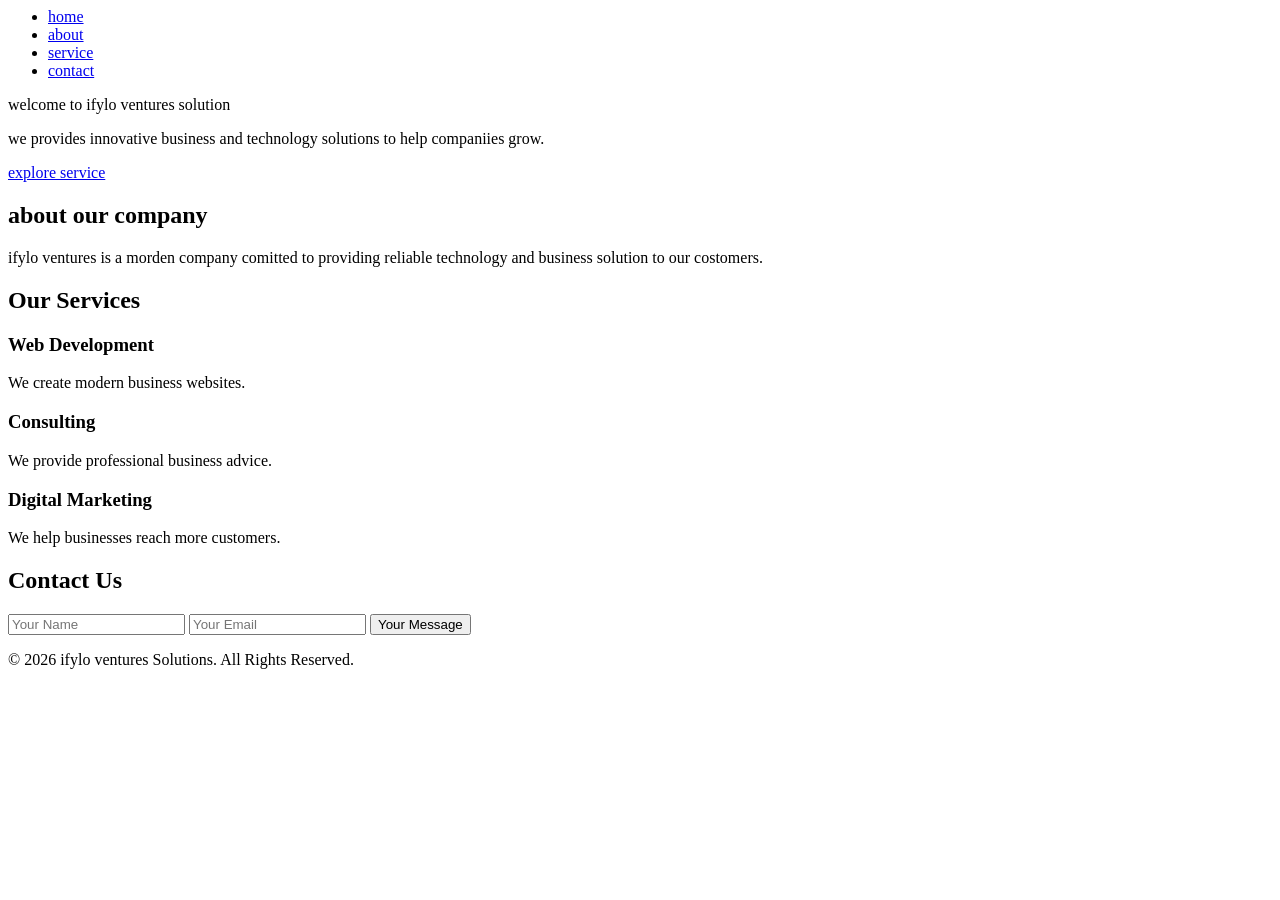
<file: corporate website/index.html>
<doctypy html>
    <html>
        <head>
            <meta charset="UTF-8"/>
    <meta name="viewport"content="width=divice-width,initial-scale=1.0"/>
    <title>ifylo ventures</title>
    <link ref="stylesheet" href="style.css">
    <!--navigation bar-->
    <header>
        <nav>
            <ul>
           <li><a href="#home">home</a></li>
             <li><a href="#about">about</a></li>
               <li><a href="#service">service</a></li>
                 <li><a href="#contact">contact</a></li>           
           </li>     
            </ul>
        </nav>
    </header>

    <!-- home section -->
     <section id="home" class="hero">
        <hi>welcome to ifylo ventures solution</hi>
        <p>
            we provides innovative business and technology solutions to help companiies grow.
        </p>

        <a href="#service"class="btn">explore service</a>
        </section>
        <!--about section-->
        <section id="about">
            <h2>about our company</h2>

            <p>
                ifylo ventures is a morden company
                comitted to providing reliable technology 
                and business solution to our costomers.
            </p>
        </section>

        <!-- Services section -->
    <section id="services">
        <h2>Our Services</h2>

        <div class="services-container">

            <div class="service">
                <h3>Web Development</h3>
                <p>We create modern business websites.</p>
            </div>

            <div class="service">
                <h3>Consulting</h3>
                <p>We provide professional business advice.</p>
            </div>

            <div class="service">
                <h3>Digital Marketing</h3>
                <p>We help businesses reach more customers.</p>
            </div>

        </div>
    </section>

    <!-- Contact section -->
    <section id="contact">
        <h2>Contact Us</h2>

        <form id="contactform">
            <input type="text" placeholder="Your Name" required>

            <input type="email" placeholder="Your Email" required>

            

            <button type="submit">Your Message</button>

        </form>
        </section>

         <!-- Footer -->
    <footer>
        <p>© 2026 ifylo ventures Solutions. All Rights Reserved.</p>
    </footer>

    <script src="script.js"></script>


</head>
    </html>
</file>
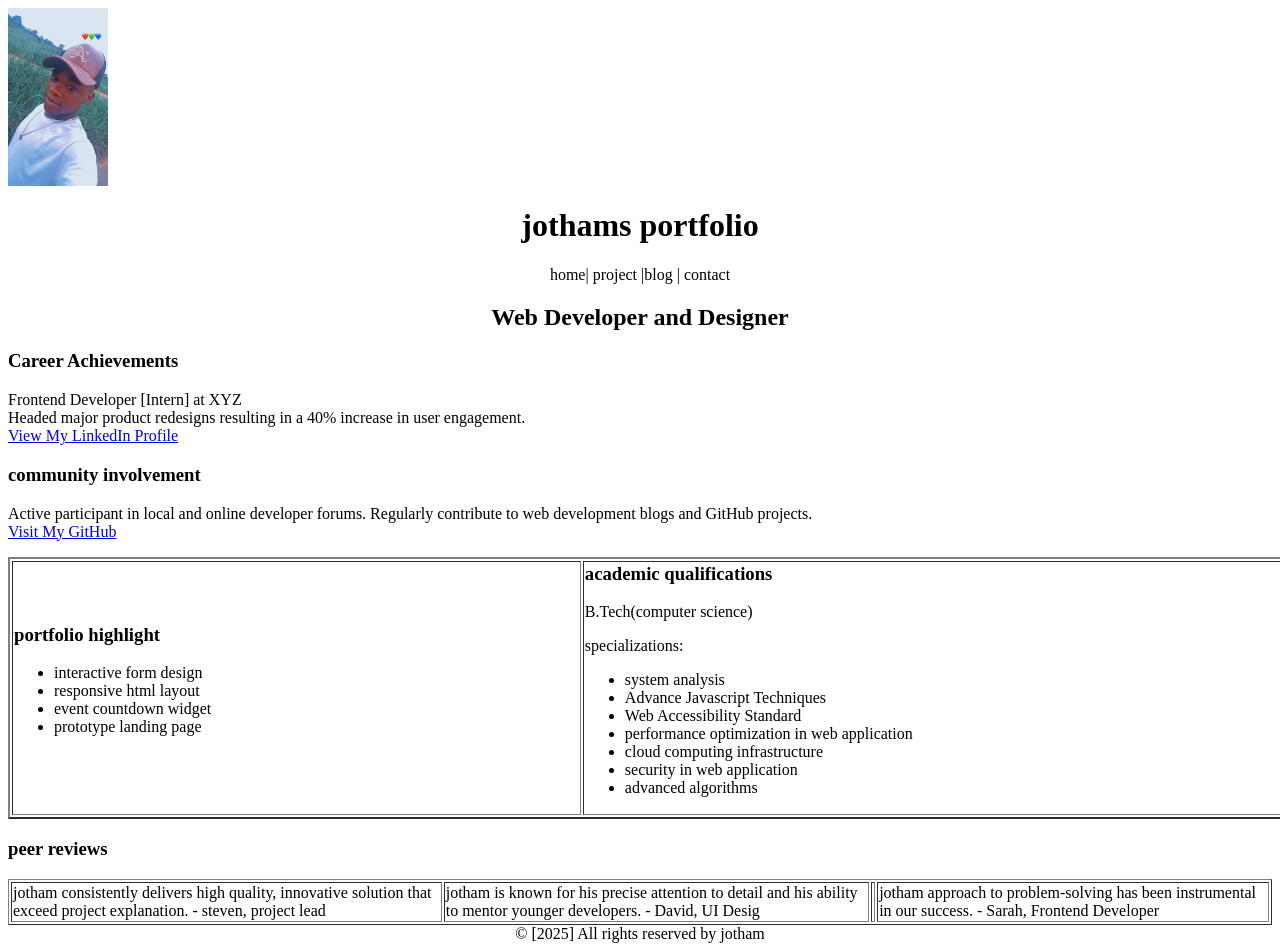
<file: potfolio.html>
<Doctype html>
<html>
<head>
<meta charset="UTF-8"
<meta name="viewport" content="width=divice-width,initial-scale=1.0">
<title>portfolio of jotham</title>
<img src="myphoto.jpeg" width="100px" hight="100px" center>
</div>
</head>
<boby>
    <header>
 <h1 style="text-align:center">jothams portfolio</h1>
    <p style="text-align:center">home| project |blog | contact</p>
    </header>
   <h2 style="text-align: center;">Web Developer and Designer</h2>
    <table border="2"width=120%>
        <tr>
            <td>
                <h3>portfolio highlight</h3>
                <ul>
                    <li>interactive form design</li>
                    <li>responsive html layout</li>
                    <li>event countdown widget</li>
                    <li>prototype landing page</li>
                </ul>
                </td>
                  <h3>Career Achievements</h3>
                <p>Frontend Developer [Intern] at XYZ<br>Headed major product redesigns resulting in a 40% increase in user engagement.<br><a href=https://www.linkedin.com/in/jotham-ifeanyi-bb92a244b>View My LinkedIn Profile</a></p>
                <h3>community involvement</h3>
                <p>                <p>Active participant in local and online developer forums. Regularly contribute to web development blogs and GitHub projects.<br><a href="#">Visit My GitHub</a></p>
            </td>
            <td>
                <h3>academic qualifications</h3>
                <p>B.Tech(computer science)</p>
                <p>specializations:</p>
                <ul>
                    <li>system analysis</li>
                    <li>Advance Javascript Techniques</li>
                    <li>Web Accessibility Standard</li>
                    <li>performance optimization in web application</li>
                    <li>cloud computing infrastructure</li>
                    <li>security in web application</li>
                    <li>advanced algorithms</li>
                </ul>
            </td>
        </tr>
        </table>
        <h3>peer reviews</h3>
        <table border="1"widget="100%">
            <tr>
                           <td>jotham consistently delivers high quality, innovative solution that exceed project explanation. - steven, project lead</td>
                           <td>          jotham is known for his precise attention to detail and his ability to mentor younger developers. - David, UI Desig  </td>
                           <td>            <td>jotham approach to problem-solving has been instrumental in our success. - Sarah, Frontend Developer</td>
            </tr>
            </table>
            <footer style="text-align:center">
                        © [2025] All rights reserved by jotham
            </footer>     
    </boby>
</file>
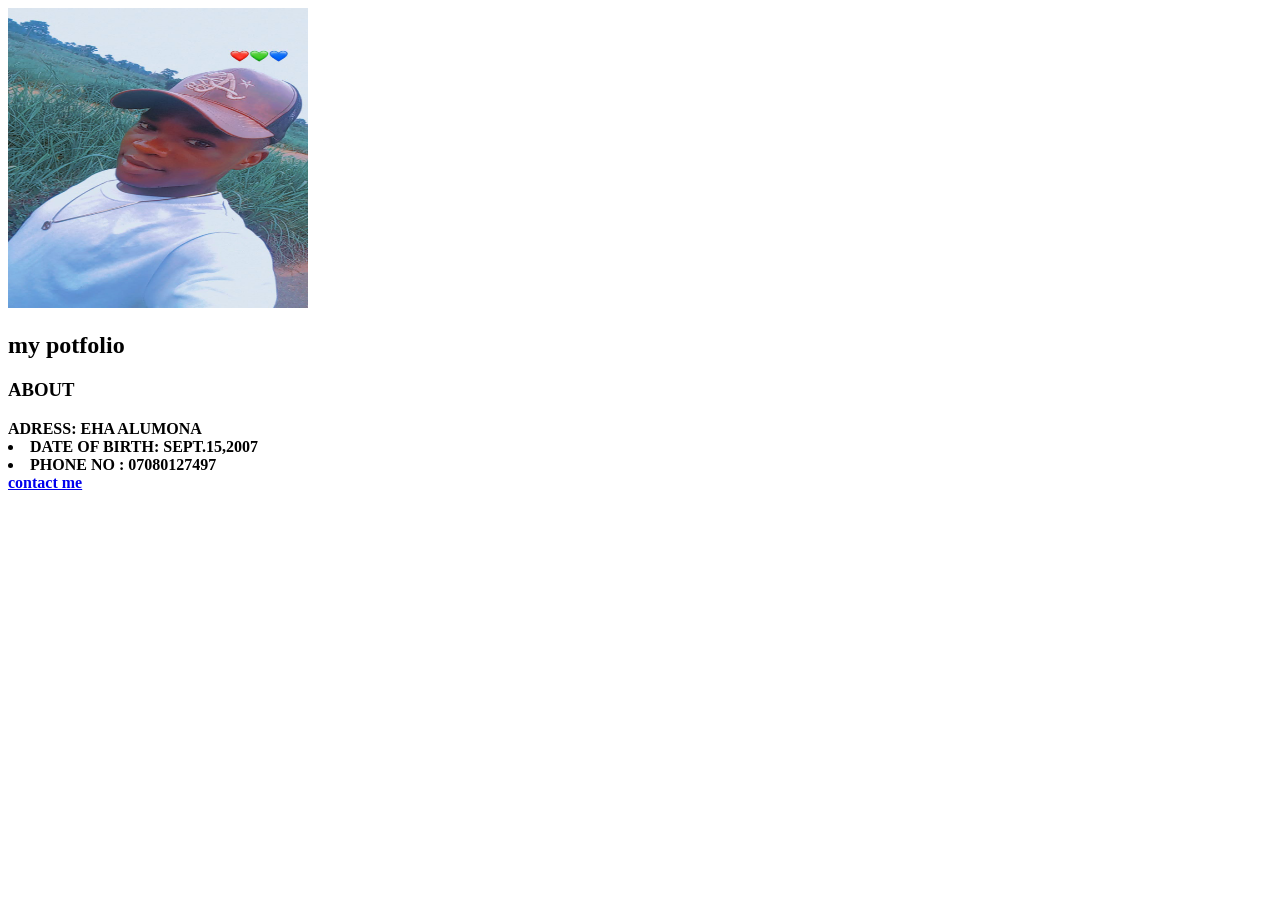
<file: testing.html>
<!DOCTYPE html>
<html lang="en">
<head>
    <meta charset="UTF-8"/>
    <meta name="viewport"content="width=divice-width,initial-scale=1.0"/>
    <title>ifeayi portfolio </title>
</head>
<body>
    <img src="myphoto.jpeg"alt ="#" width="300", height="300">
    <h2>my potfolio</h2>
    <b><h3>ABOUT</h3>
       </p> <lu>ADRESS: EHA ALUMONA</address></il>
        <li>DATE OF BIRTH: SEPT.15,2007</ol>
        <li>PHONE NO :  07080127497</lI>
</html>
<a href="https://wa.me/2347067294745"target="-chat me">contact me</a>
</file>
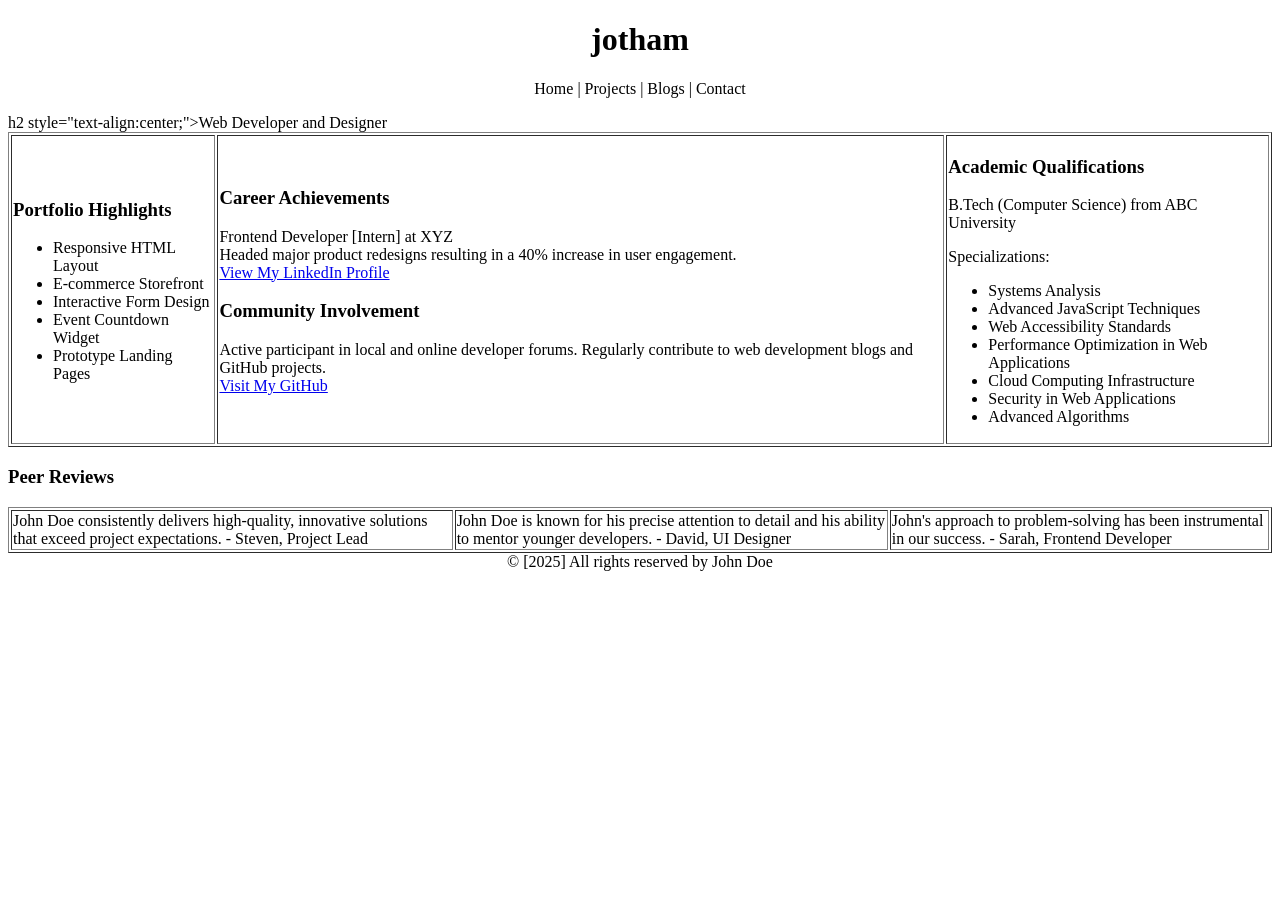
<file: testing2.html>
<!DOCTYPE html>
<html>
<head>
    <meta charset="UTF-8">
    <meta name="viewport" content="width=device-width, initial-scale=1.0">
    <title>jotham</title>

    <titlem></title>
</head>
<body>
    <h1 style="text-align:center;">jotham</h1>
        <p style="text-align:center;">Home | Projects | Blogs | Contact</p>
        h2 style="text-align:center;">Web Developer and Designer</h2>
    <table border="1" width="100%">
        <tr>
            <td>
                <h3>Portfolio Highlights</h3>
                <ul>
                    <li>Responsive HTML Layout</li>
                    <li>E-commerce Storefront</li>
                    <li>Interactive Form Design</li>
                    <li>Event Countdown Widget</li>
                    <li>Prototype Landing Pages</li>
                </ul>
            </td>
            <td>
    </header>
    <p></p>
</body>
</html>
<h3>Career Achievements</h3>
                <p>Frontend Developer [Intern] at XYZ<br>Headed major product redesigns resulting in a 40% increase in user engagement.<br><a href="#">View My LinkedIn Profile</a></p>
                <h3>Community Involvement</h3>
                <p>Active participant in local and online developer forums. Regularly contribute to web development blogs and GitHub projects.<br><a href="#">Visit My GitHub</a></p>
            </td>
            <td>
                <h3>Academic Qualifications</h3>
                <p>B.Tech (Computer Science) from ABC University</p>
                <p>Specializations:</p>
                <ul>
                    <li>Systems Analysis</li>
                    <li>Advanced JavaScript Techniques</li>
                    <li>Web Accessibility Standards</li>
                    <li>Performance Optimization in Web Applications</li>
                    <li>Cloud Computing Infrastructure</li>
                    <li>Security in Web Applications</li>
                    <li>Advanced Algorithms</li>
                </ul>
            </td>
        </tr>
    </table>
    <h3>Peer Reviews</h3>
    <table border="1" width="100%">
        <tr>
            <td>John Doe consistently delivers high-quality, innovative solutions that exceed project expectations. - Steven, Project Lead</td>
            <td>John Doe is known for his precise attention to detail and his ability to mentor younger developers. - David, UI Designer</td>
            <td>John's approach to problem-solving has been instrumental in our success. - Sarah, Frontend Developer</td>
        </tr>
    </table>
    <footer style="text-align:center;">
        © [2025] All rights reserved by John Doe
    </footer>
<!-- Code injected by live-server -->
<script>
	// <![CDATA[  <-- For SVG support
	if ('WebSocket' in window) {
		(function () {
			function refreshCSS() {
				var sheets = [].slice.call(document.getElementsByTagName("link"));
				var head = document.getElementsByTagName("head")[0];
				for (var i = 0; i < sheets.length; ++i) {
					var elem = sheets[i];
					var parent = elem.parentElement || head;
					parent.removeChild(elem);
					var rel = elem.rel;
					if (elem.href && typeof rel != "string" || rel.length == 0 || rel.toLowerCase() == "stylesheet") {
						var url = elem.href.replace(/(&|\?)_cacheOverride=\d+/, '');
						elem.href = url + (url.indexOf('?') >= 0 ? '&' : '?') + '_cacheOverride=' + (new Date().valueOf());
					}
					parent.appendChild(elem);
				}
			}
			var protocol = window.location.protocol === 'http:' ? 'ws://' : 'wss://';
			var address = protocol + window.location.host + window.location.pathname + '/ws';
			var socket = new WebSocket(address);
			socket.onmessage = function (msg) {
				if (msg.data == 'reload') window.location.reload();
				else if (msg.data == 'refreshcss') refreshCSS();
			};
			if (sessionStorage && !sessionStorage.getItem('IsThisFirstTime_Log_From_LiveServer')) {
				console.log('Live reload enabled.');
				sessionStorage.setItem('IsThisFirstTime_Log_From_LiveServer', true);
			}
		})();
	}
	else {
		console.error('Upgrade your browser. This Browser is NOT supported WebSocket for Live-Reloading.');
	}
	// ]]>
</script>
</body>
</html>
</file>
<file: corporate website/style.css>
* {
    margin: 0;
    padding: 0;
    box-sizing: border-box;
}

html {
    scroll-behavior: smooth;
}

body {
    font-family: Arial, sans-serif;
    line-height: 1.6;
    color: #333;
}

.navbar {
    background: #071b35;
    color: white;
    padding: 18px 8%;
    display: flex;
    justify-content: space-between;
    align-items: center;
}

.logo {
    color: #e5ad43;
    font-size: 28px;
}

.nav-links {
    display: flex;
    list-style: none;
    gap: 25px;
}

.nav-links a {
    color: white;
    text-decoration: none;
}

.nav-links a:hover {
    color: #e5ad43;
}

.menu-btn {
    display: none;
    background: none;
    color: white;
    border: none;
    font-size: 25px;
    cursor: pointer;
}

.hero {
    min-height: 500px;
    background: linear-gradient(
        rgba(3, 20, 40, 0.8),
        rgba(3, 20, 40, 0.8)
    ), url("images/hero.jpg") center/cover;
    display: flex;
    align-items: center;
    padding: 60px 8%;
    color: white;
}

.hero-content {
    max-width: 650px;
}

.hero h1 {
    font-size: 45px;
    margin-bottom: 20px;
}

.hero p {
    margin-bottom: 25px;
}

.btn {
    background: #e5ad43;
    color: #071b35;
    padding: 12px 25px;
    text-decoration: none;
    display: inline-block;
    border-radius: 5px;
    font-weight: bold;
}

.about, .services, .contact {
    padding: 65px 8%;
    text-align: center;
}

.about p {
    max-width: 700px;
    margin: 20px auto;
}

.services {
    background: #f3f5f8;
}

.service-container {
    display: flex;
    gap: 20px;
    margin-top: 30px;
}

.service-card {
    background: white;
    padding: 30px 20px;
    flex: 1;
    border-radius: 8px;
    box-shadow: 0 3px 12px #00000012;
}

.service-card h3 {
    color: #071b35;
    margin-bottom: 12px;
}

.contact form {
    max-width: 550px;
    margin: 25px auto;
    display: flex;
    flex-direction: column;
    gap: 15px;
}

.contact input, .contact textarea {
    padding: 14px;
    border: 1px solid #ccc;
    border-radius: 5px;
    font: inherit;
}

.contact textarea {
    min-height: 120px;
}

.contact button {
    background: #071b35;
    color: white;
    padding: 14px;
    border: none;
    cursor: pointer;
    border-radius: 5px;
}

footer {
    background: #071b35;
    color: white;
    text-align: center;
    padding: 20px;
}

@media (max-width: 768px) {
    .menu-btn {
        display: block;
    }

    .nav-links {
        display: none;
        flex-direction: column;
        position: absolute;
        top: 65px;
        left: 0;
        width: 100%;
        background: #071b35;
        padding: 20px 8%;
    }

    .nav-links.active {
        display: flex;
    }

    .service-container {
        flex-direction: column;
    }

    .hero h1 {
        font-size: 32px;
    }
}

/* Contact Form */
.contact form {
    width: 100%;
    max-width: 550px;
    margin: 25px auto;
    display: flex;
    flex-direction: column;
    gap: 15px;
}

/* Name, Email and Message Columns */
.contact input,
.contact textarea {
    width: 100%;
    padding: 15px;
    background-color: #eef3f9;
    color: #071b35;
    border: 2px solid #071b35;
    border-radius: 7px;
    font-size: 16px;
    box-sizing: border-box;
}
</file>
